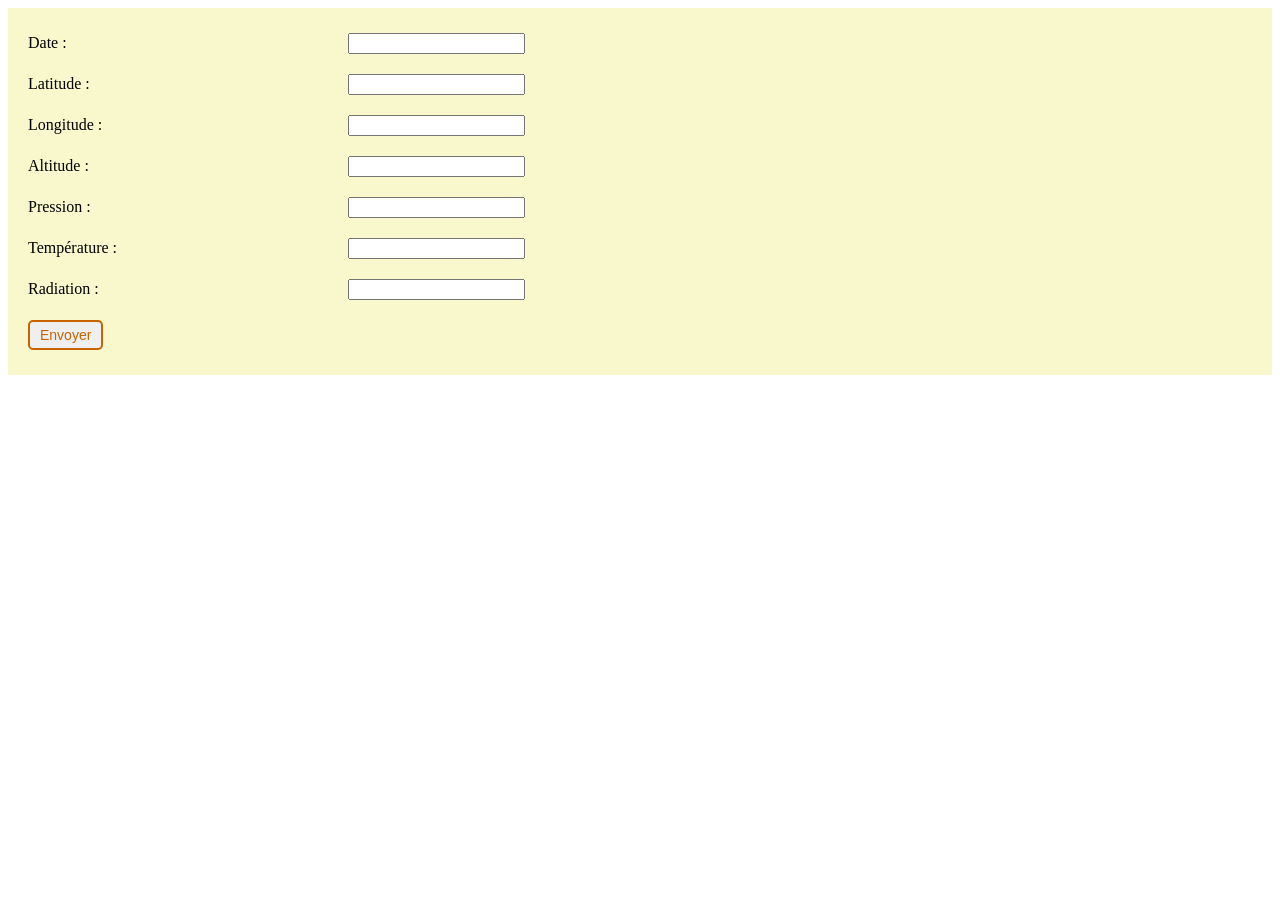
<file: formulaire/formulaire.html>
<!DOCTYPE html>
<!--
To change this license header, choose License Headers in Project Properties.
To change this template file, choose Tools | Templates
and open the template in the editor.
-->
<html>
    <head>
        <title>TODO supply a title</title>
        <meta charset="UTF-8">
        <meta name="viewport" content="width=device-width, initial-scale=1.0">
        <link href="css/formulaire.css" rel="stylesheet" type="text/css"/>
    </head>
    <form action="formulaire.php" method="post">
        <div class="c100">
            <label for="horodatage">Date : </label>
            <input type="text" id="horodatage" name="horodatage">
        </div>
        <div class="c100">
            <label for="latitude">Latitude : </label>
            <input type="text" id="latitude" name="latitude">
        </div>
        <div class="c100">
            <label for="longitude">Longitude : </label>
            <input type="text" id="longitude" name="longitude">
        </div>
        <div class="c100">
            <label for="altitude">Altitude : </label>
            <input type="text" id="altitude" name="altitude">
        </div>
        <div class="c100">
            <label for="pression">Pression : </label>
            <input type="text" id="pression" name="pression">
        </div>
        <div class="c100">
            <label for="temperature">Température : </label>
            <input type="text" id="temperature" name="temperature">
        </div>
        <div class="c100">
            <label for="radiation">Radiation : </label>
            <input type="text" id="radiation" name="radiation">
        </div>
        <div class="c100" id="submit"> 
            <input type="submit" value="Envoyer">
        </div>
    </form>
</html>
</file>
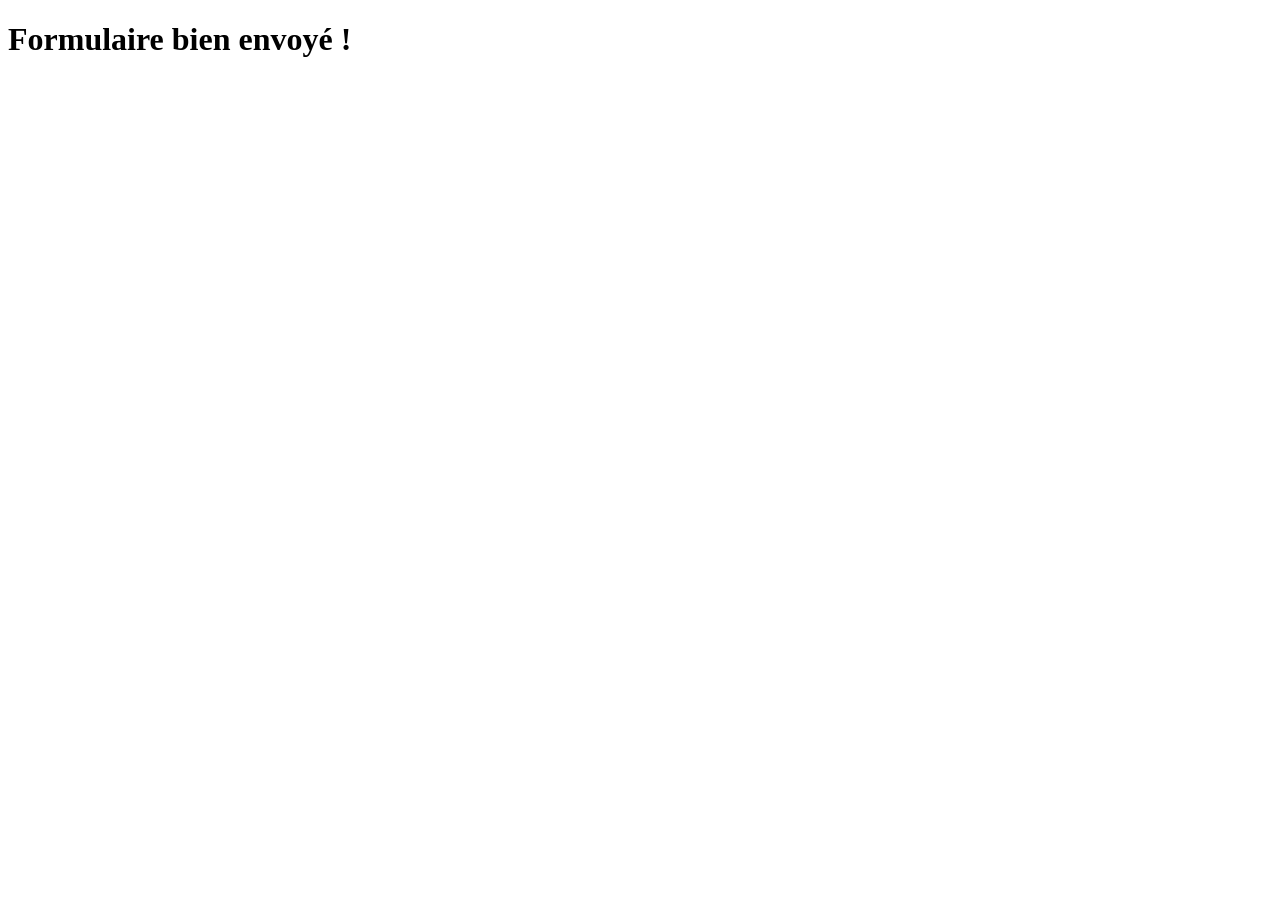
<file: formulaire/formulairesucces.html>
<!DOCTYPE html>
<!--
To change this license header, choose License Headers in Project Properties.
To change this template file, choose Tools | Templates
and open the template in the editor.
-->
<html>
    <head>
        <title>TODO supply a title</title>
        <meta charset="UTF-8">
        <meta name="viewport" content="width=device-width, initial-scale=1.0">
    </head>
    <body>
        <h1>Formulaire bien envoyé !</h1>
    </body>
</html>
</file>
<file: formulaire/css/formulaire.css>
form{
    width: 100%;
    background-color: rgba(220,220,0,0.2);
    padding: 5px 0px;       
}

.c100{
    width: 100%;
    margin: 20px;
}

label{
    display: inline-block;
    min-width: 25%;
}

input[type="submit"]{
    color: RGB(200,100,0);
    border-radius: 5px;
    padding: 5px 10px;
    font-size: 14px;
    border: 2px solid RGB(200,100,0);   
}


input[type="submit"]:hover{
    background-color: RGB(200,100,0);
    color: #fff;
    cursor: pointer;
    box-shadow: 0px 0px 5px 0px #777;
}
</file>
